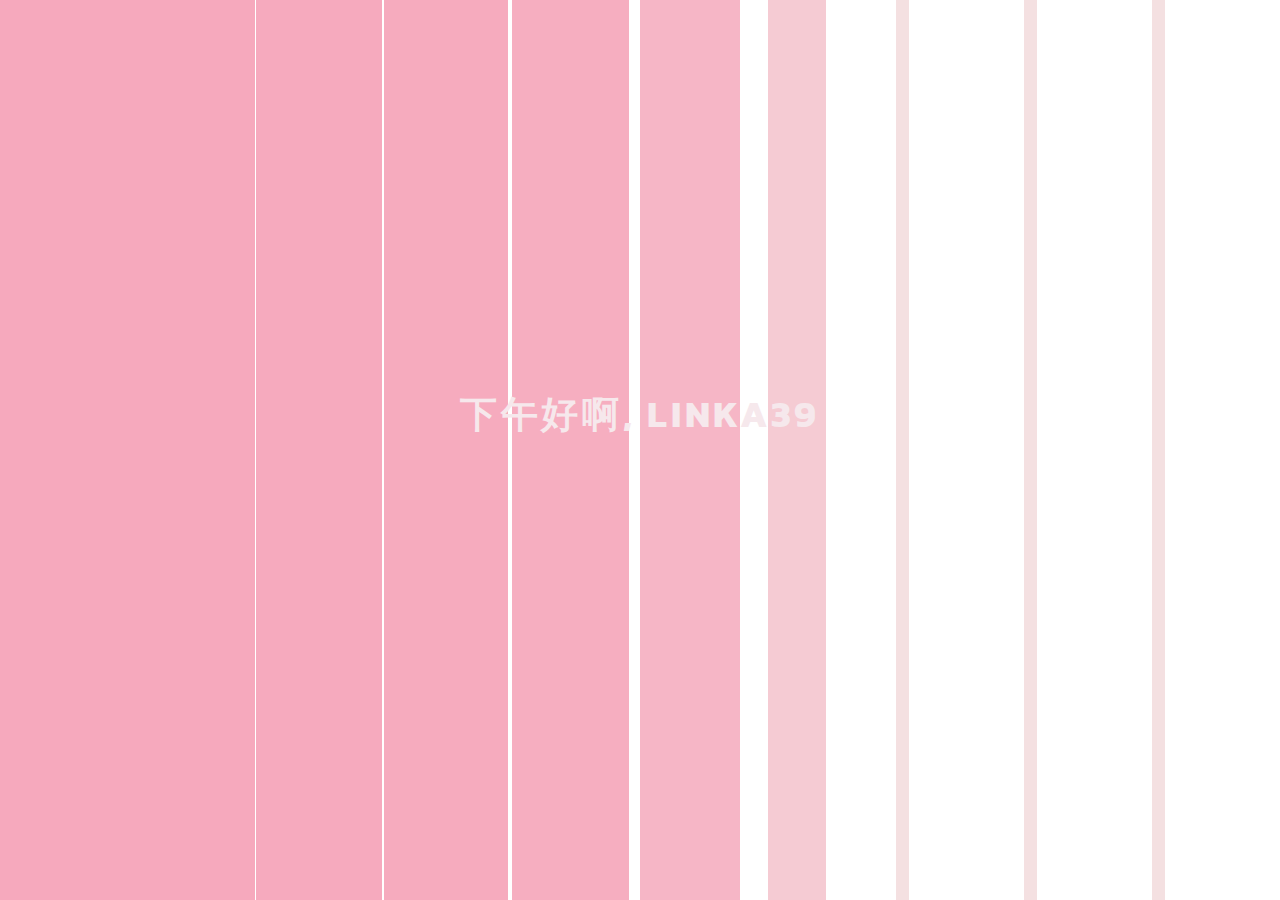
<file: src/main/webapp/static/welcom/index.html>
<!DOCTYPE html>
<html lang="en" xmlns:th="http://www.thymeleaf.org">
<head>
    <meta charset="UTF-8">
    <title>js文字开场百叶窗特效</title>
    <link rel="stylesheet" href="style.css">
</head>

<style type="text/css">
    .blur {
        filter: url(blur.svg#blur); /* FireFox, Chrome, Opera */
        -webkit-filter: blur(5px); /* Chrome, Opera */
        -moz-filter: blur(5px);
        -ms-filter: blur(5px);
        filter: blur(5px);
        filter: progid:DXImageTransform.Microsoft.Blur(PixelRadius=5, MakeShadow=false); /* IE6~IE9 */
    }
</style>
<body>
<div id="bg_pic" style="position:absolute; width:100%; height:100%; z-index:-1">
    <!-- <img id="myimg" src="morning.jpg" alt="backgroundpicture"  class="blur" width="100%" height="100%">-->
</div>
<div class="container">
    <h1 id="sayhi" class="effect1"></h1>
    <p id="time"></p></div>
<section>
    <div class="item"></div>
    <div class="item"></div>
    <div class="item"></div>
    <div class="item"></div>
    <div class="item"></div>
    <div class="item"></div>
    <div class="item"></div>
    <div class="item"></div>
    <div class="item"></div>
    <div class="item"></div>
</section>
<script src='anime.min.js'></script>
<script src="script.js"></script>
<script type="text/javascript">
    var userName = "linka39";
    window.onload=CurrentTime;
    function CurrentTime(){
        var now = new Date();
        var year = now.getFullYear();       //年
        var month = now.getMonth() + 1;     //月
        var day = now.getDate();            //日
        var hh = now.getHours();            //时
        var mm = now.getMinutes();          //分

        var clock = year + " - ";
        if(month < 10)
            clock += "0";
        clock += month + " - ";
        if(day < 10)
            clock += "0";
        clock += day + "&nbsp;&nbsp;&nbsp;";
        if(hh < 10)
            clock += "0";
        clock += hh + " : ";
        if (mm < 10)
            clock += '0';
        clock += mm;
        document.getElementById("time").innerHTML=clock;
        if(hh>=6&&hh<=11){
            document.getElementById("sayhi").innerHTML="上午好啊, "+ userName;
            document.getElementById("myimg").src="morning.jpg";
        }
        else if(hh>=13&&hh<=17){
            document.getElementById("sayhi").innerHTML="下午好啊, "+ userName;
            document.getElementById("myimg").src="noon.jpg";
        }
        else if(hh==12){
            document.getElementById("sayhi").innerHTML="中午好啊, "+ userName;
            document.getElementById("myimg").src="afternoon.jpeg";
        }
        else{
            document.getElementById("sayhi").innerHTML="晚上好啊, "+ userName;
            document.getElementById("myimg").src="night.jpg";
        }
    }
</script>
</body>
</html>
</file>
<file: src/main/webapp/static/welcom/style.css>
@import url("https://fonts.googleapis.com/css?family=Kanit:100,700");

body {
    font-family: "Kanit", sans-serif;
    margin: 0;
    height: 100vh;
    overflow: hidden;
}

.container {
    width: 100%;
    display: flex;
    justify-content: center;
}

.effect1 {
    position: absolute;
    margin: 0;
    top: 43%;
    font-size: 2.3em;
    text-transform: uppercase;
    letter-spacing: 0.1em;
    z-index: 3;
    color: #f6e8ec;
}

.effect1 .letter {
    display: inline-block;
    line-height: 1em;
}

p {
    position: absolute;
    font-size: 1.8em;
    text-transform: uppercase;
    letter-spacing: 5px;
    color: #ffffff;
    font-weight: 150;
    top: 50%;
    z-index: 3;
    opacity: 0;
    top: 50%;
}

section {
    display: grid;
    grid-template-columns: repeat(10, auto);
}

.item {
    background-color: #F4E0E1;
    height: 100vh;
    z-index: 0;
}
</file>
